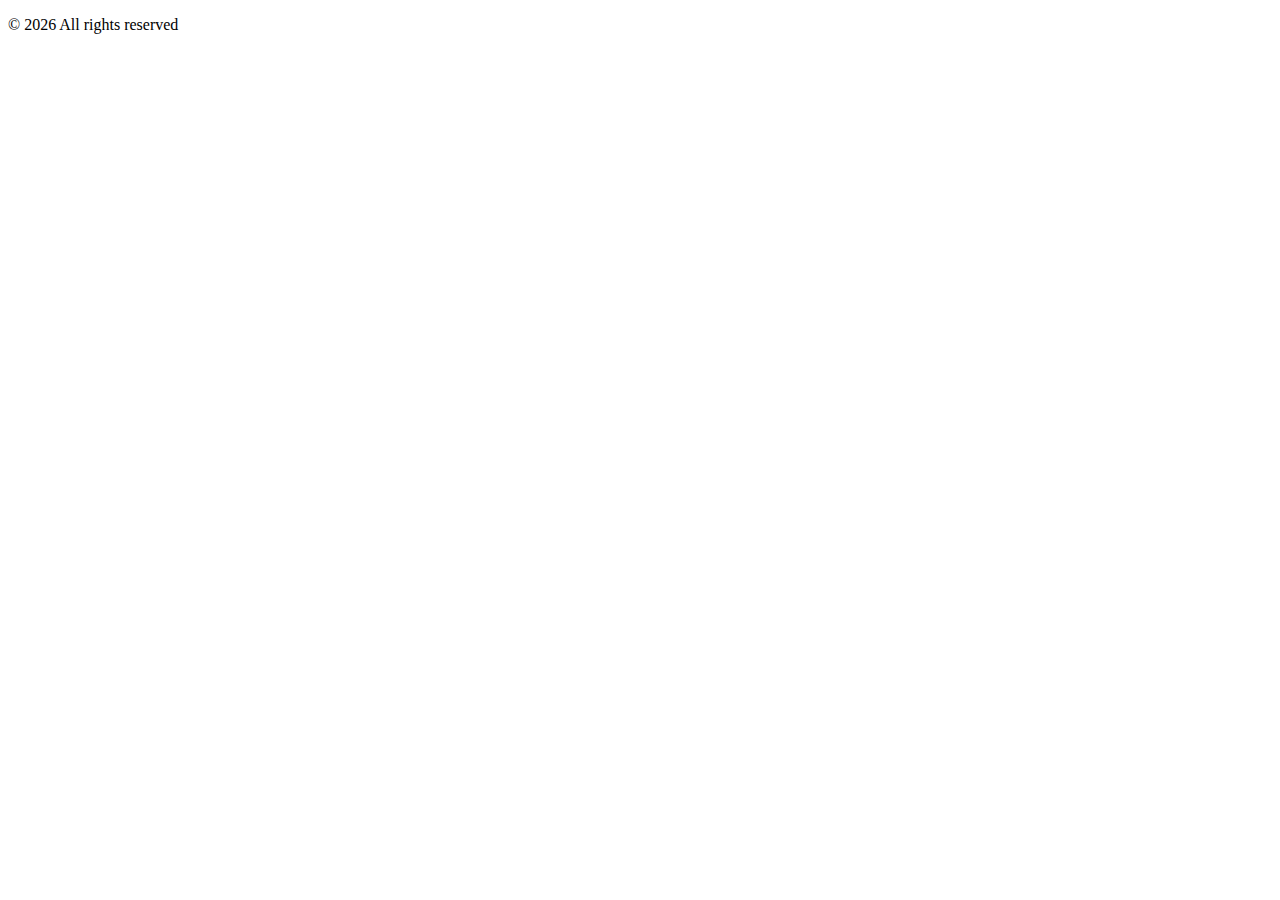
<file: apps/practice-five/html/footer.html>
<!doctype html>
<html lang="en">
<head>
    <meta charset="UTF-8">
    <meta name="viewport" content="width=device-width, initial-scale=1">
    <title>Document</title>
</head>
<body>
    <footer>
        <div class="footer-content">
            <p>© <span id="year"></span> All rights reserved</p>
        </div>
    </footer>

    <script>
      document.getElementById("year").textContent = new Date().getFullYear();
    </script>
</body>
</html>
</file>
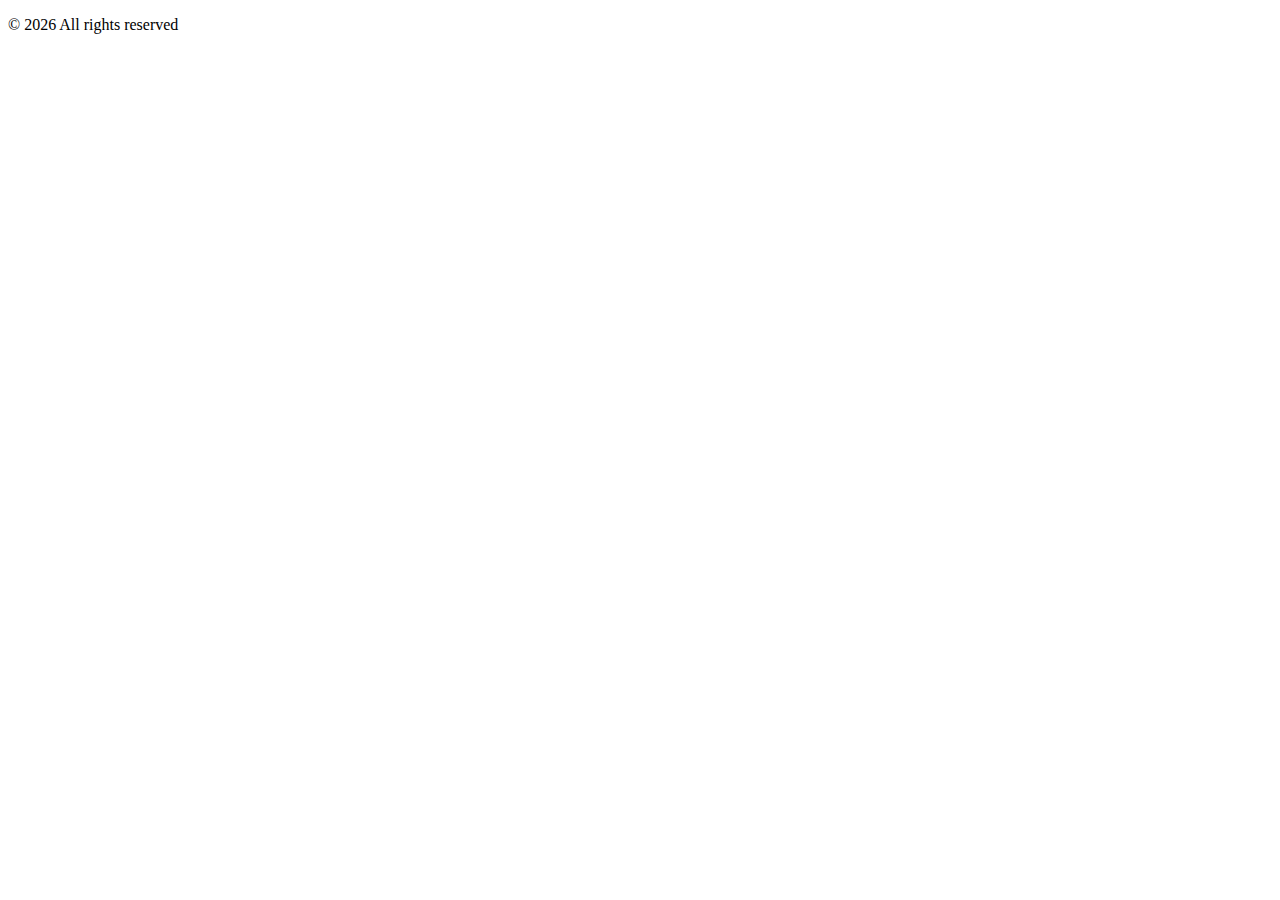
<file: apps/practice-six/html/footer.html>
<!doctype html>
<html lang="en">
<head>
    <meta charset="UTF-8">
    <meta name="viewport" content="width=device-width, initial-scale=1">
    <title>Document</title>
</head>
<body>
<footer>
    <div class="footer-content">
        <p>© <span id="year"></span> All rights reserved</p>
    </div>
</footer>

<script>
  document.getElementById("year").textContent = new Date().getFullYear();
</script>
</body>
</html>
</file>
